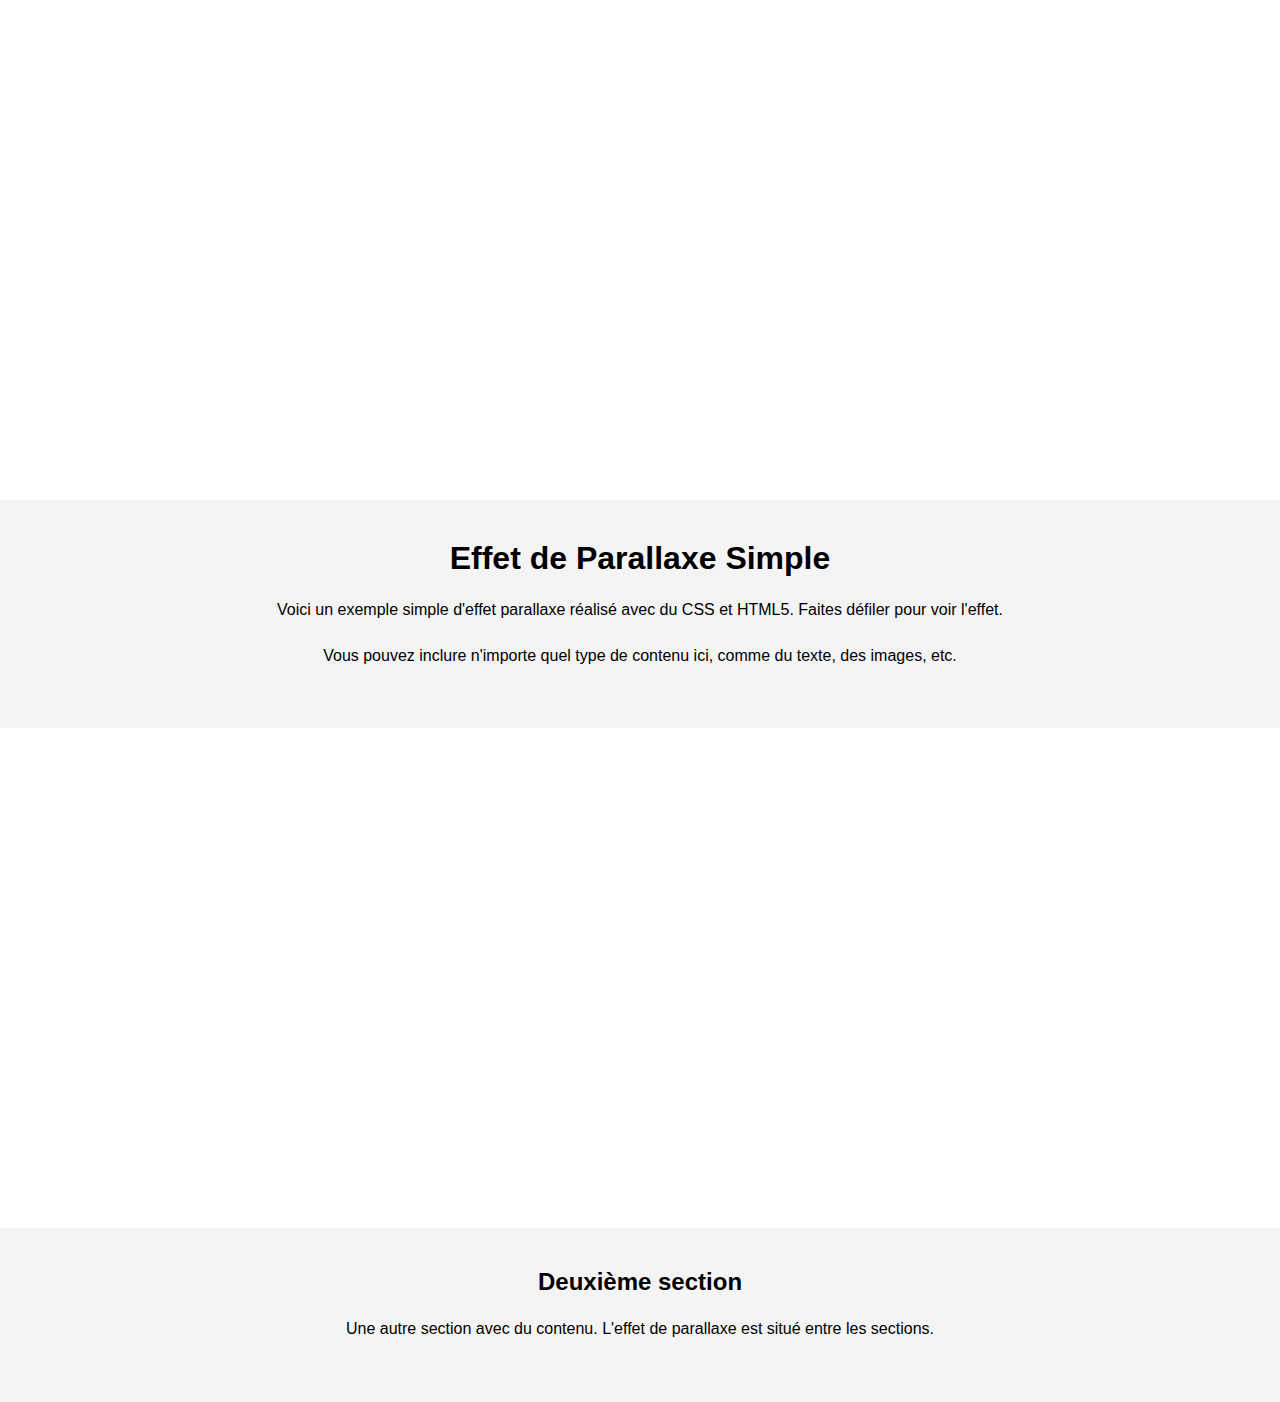
<file: parallaxe.htm>
<!DOCTYPE html>
<html lang="fr">
<head>
  <meta charset="UTF-8">
  <meta name="viewport" content="width=device-width, initial-scale=1.0">
  <title>Effet Parallaxe Simple</title>
  <link rel="stylesheet" href="parallaxe.css">
</head>
<body>

  <!-- Section avec l'effet de parallaxe -->
  <section class="parallax"></section>

  <!-- Contenu de la page -->
  <section class="content">
    <h1>Effet de Parallaxe Simple</h1>
    <p>
      Voici un exemple simple d'effet parallaxe réalisé avec du CSS et HTML5. Faites défiler pour voir l'effet.
    </p>
    <p>
      Vous pouvez inclure n'importe quel type de contenu ici, comme du texte, des images, etc.
    </p>
  </section>

  <!-- Deuxième section avec l'effet de parallaxe -->
  <section class="parallax"></section>

  <!-- Autre contenu -->
  <section class="content">
    <h2>Deuxième section</h2>
    <p>
      Une autre section avec du contenu. L'effet de parallaxe est situé entre les sections.
    </p>
  </section>

</body>
</html>
</file>
<file: parallaxe.css>
/* Styles généraux */
body, html {
  margin: 0;
  padding: 0;
  font-family: Arial, sans-serif;
  height: 100%;
}

/* Section avec l'effet de parallaxe */
.parallax {
  /* Taille de la section */
  height: 500px;

  /* Arrière-plan avec une image (peut être modifiée) */
  background-image: url('https://via.placeholder.com/1200x800');

  /* Effet de parallaxe */
  background-attachment: fixed; /* Fixe l'image d'arrière-plan */
  background-position: center;
  background-repeat: no-repeat;
  background-size: cover;
}

/* Section de contenu */
.content {
  padding: 40px;
  background-color: #f4f4f4;
  text-align: center;
}

h1, h2 {
  margin: 0 0 20px;
}

p {
  line-height: 1.6;
  margin: 20px 0;
}
</file>
